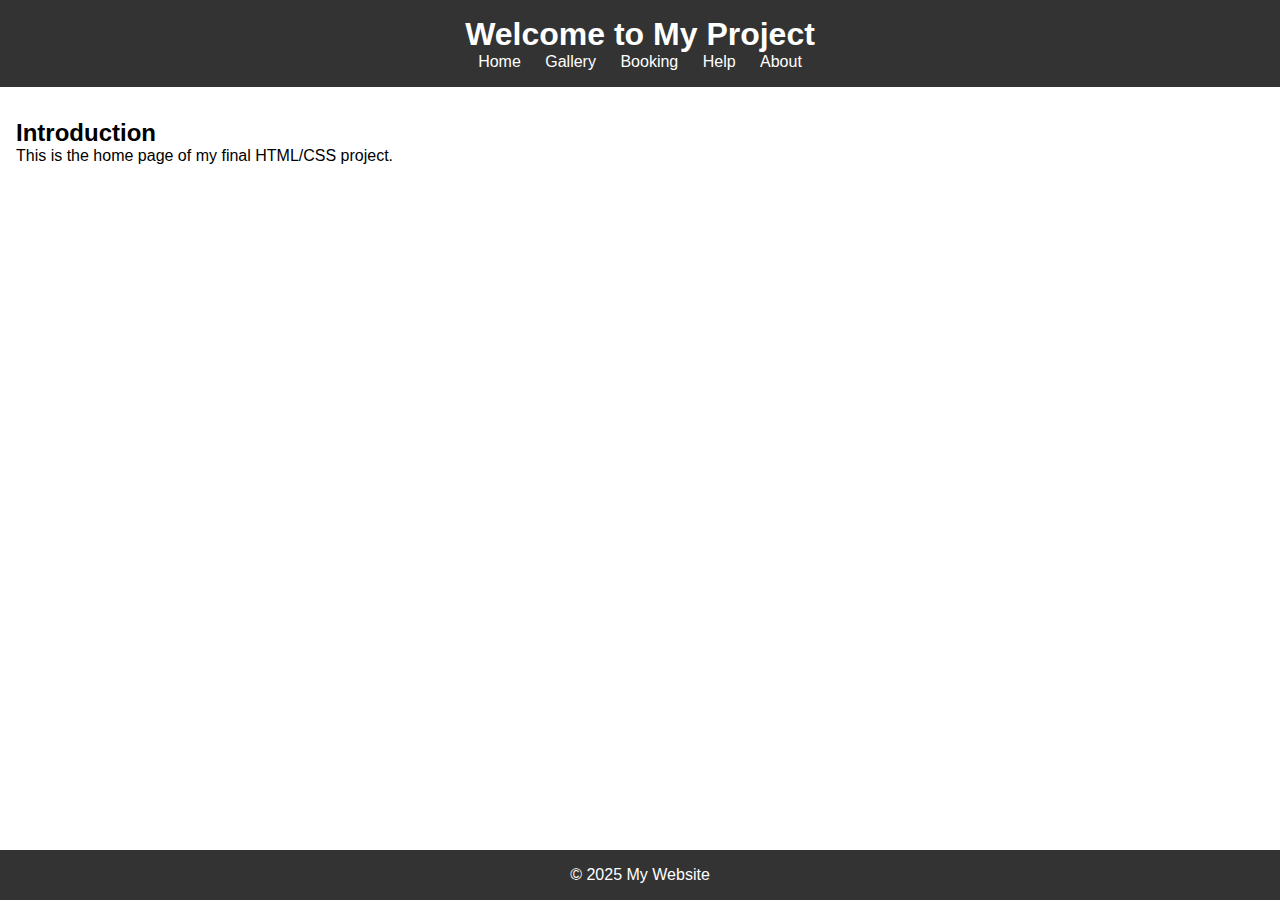
<file: index.html>
<!DOCTYPE html><html lang="en">
<head>
  <meta charset="UTF-8">
  <meta name="viewport" content="width=device-width, initial-scale=1.0">
  <title>Home</title>
  <link rel="stylesheet" href="filestyle.css">
</head>
<body>
  <header>
    <h1>Welcome to My Project</h1>
    <nav>
      <a href="index.html">Home</a>
      <a href="gallery.html">Gallery</a>
      <a href="booking.html">Booking</a>
      <a href="help.html">Help</a>
      <a href="about.html">About</a>
    </nav>
  </header>
  <main>
    <section>
      <h2>Introduction</h2>
      <p>This is the home page of my final HTML/CSS project.</p>
    </section>
  </main>
  <footer>
    <p>&copy; 2025 My Website</p>
  </footer>
</body>
</html>
</file>
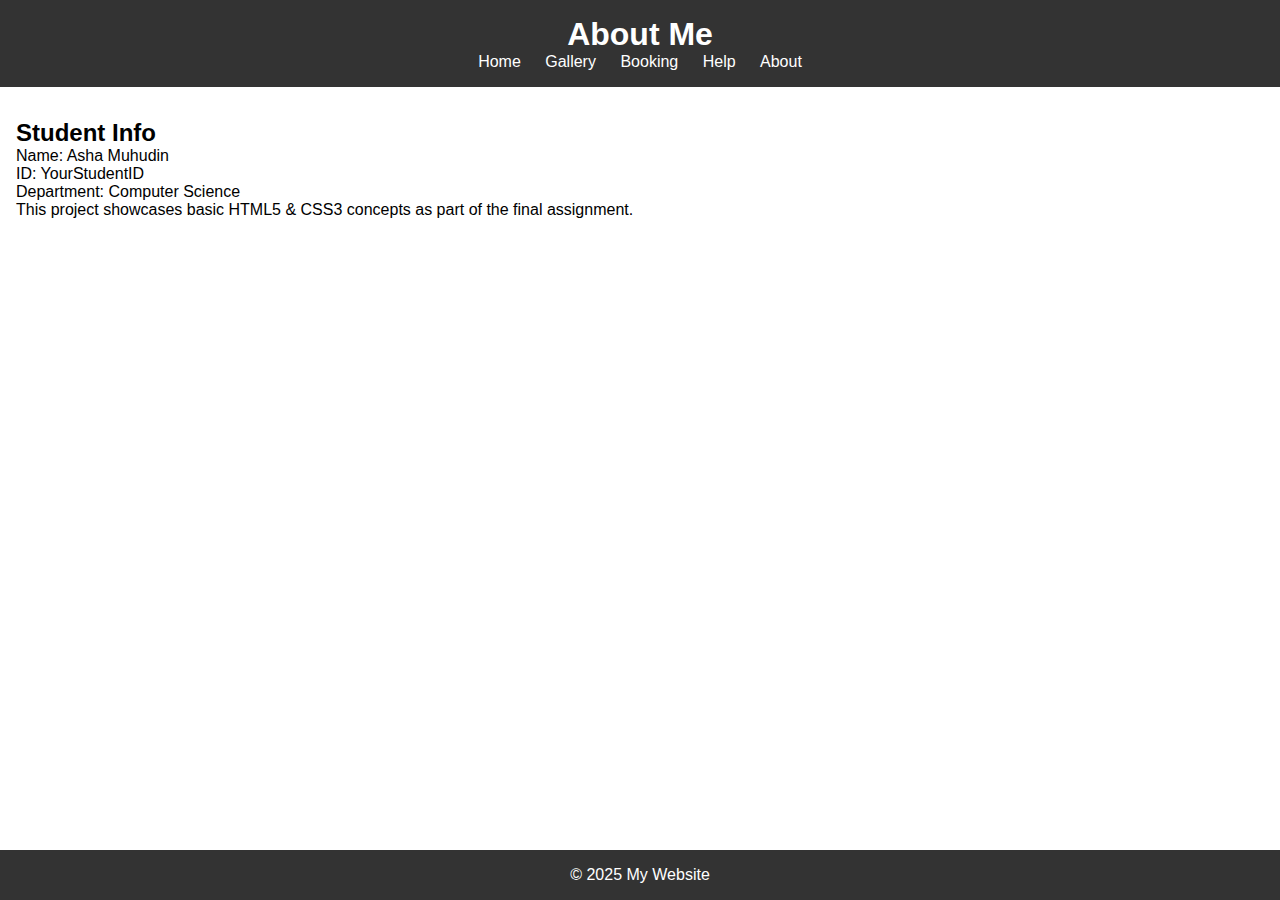
<file: about.html>
<!DOCTYPE html>
<html lang="en">
<head>
  <meta charset="UTF-8">
  <meta name="viewport" content="width=device-width, initial-scale=1.0">
  <title>About</title>
  <link rel="stylesheet" href="filestyle.css">
</head>
<body>
  <header>
    <h1>About Me</h1>
    <nav>
      <a href="index.html">Home</a>
      <a href="gallery.html">Gallery</a>
      <a href="booking.html">Booking</a>
      <a href="help.html">Help</a>
      <a href="about.html">About</a>
    </nav>
  </header>
  <main>
    <section>
      <h2>Student Info</h2>
      <p>Name: Asha Muhudin</p>
      <p>ID: YourStudentID</p>
      <p>Department: Computer Science</p>
      <p>This project showcases basic HTML5 & CSS3 concepts as part of the final assignment.</p>
    </section>
  </main>
  <footer>
    <p>&copy; 2025 My Website</p>
  </footer>
</body>
</html>
</file>
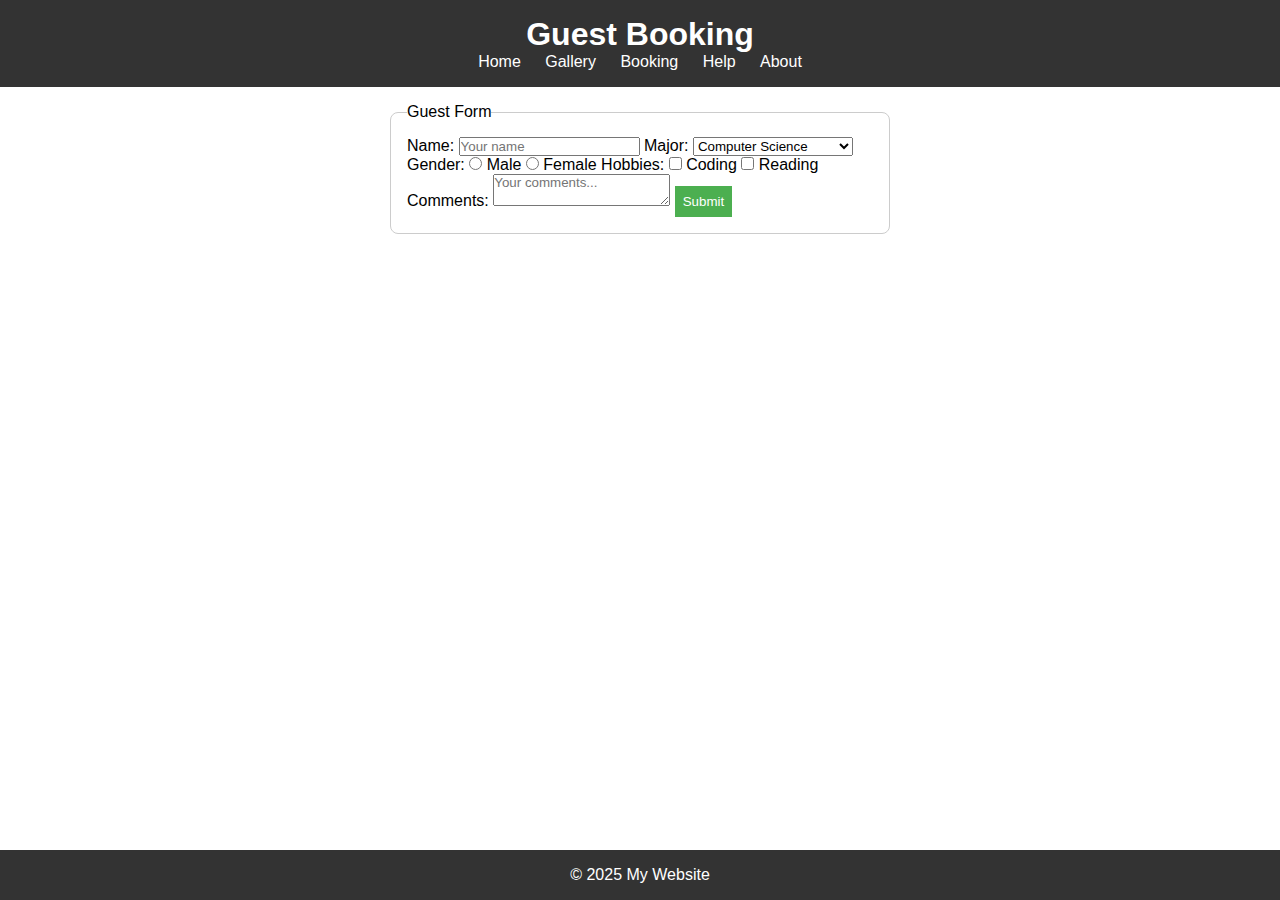
<file: booking.html>
<!DOCTYPE html>
<html lang="en">
<head>
  <meta charset="UTF-8">
  <meta name="viewport" content="width=device-width, initial-scale=1.0">
  <title>Booking</title>
  <link rel="stylesheet" href="filestyle.css">
</head>
<body>
  <header>
    <h1>Guest Booking</h1>
    <nav>
      <a href="index.html">Home</a>
      <a href="gallery.html">Gallery</a>
      <a href="booking.html">Booking</a>
      <a href="help.html">Help</a>
      <a href="about.html">About</a>
    </nav>
  </header>
  <main>
    <form>
      <fieldset>
        <legend>Guest Form</legend>
        <label for="name">Name:</label>
        <input type="text" id="name" name="name" placeholder="Your name" required>

        <label for="major">Major:</label>
        <select id="major" name="major">
          <option value="CS">Computer Science</option>
          <option value="IT">Information Technology</option>
        </select>

        <label>Gender:</label>
        <label><input type="radio" name="gender" value="male"> Male</label>
        <label><input type="radio" name="gender" value="female"> Female</label>

        <label>Hobbies:</label>
        <label><input type="checkbox" name="hobbies" value="coding"> Coding</label>
        <label><input type="checkbox" name="hobbies" value="reading"> Reading</label>

        <label for="comments">Comments:</label>
        <textarea id="comments" name="comments" placeholder="Your comments..."></textarea>

        <input type="submit" value="Submit">
      </fieldset>
    </form>
  </main>
  <footer>
    <p>&copy; 2025 My Website</p>
  </footer>
</body>
</html>
</file>
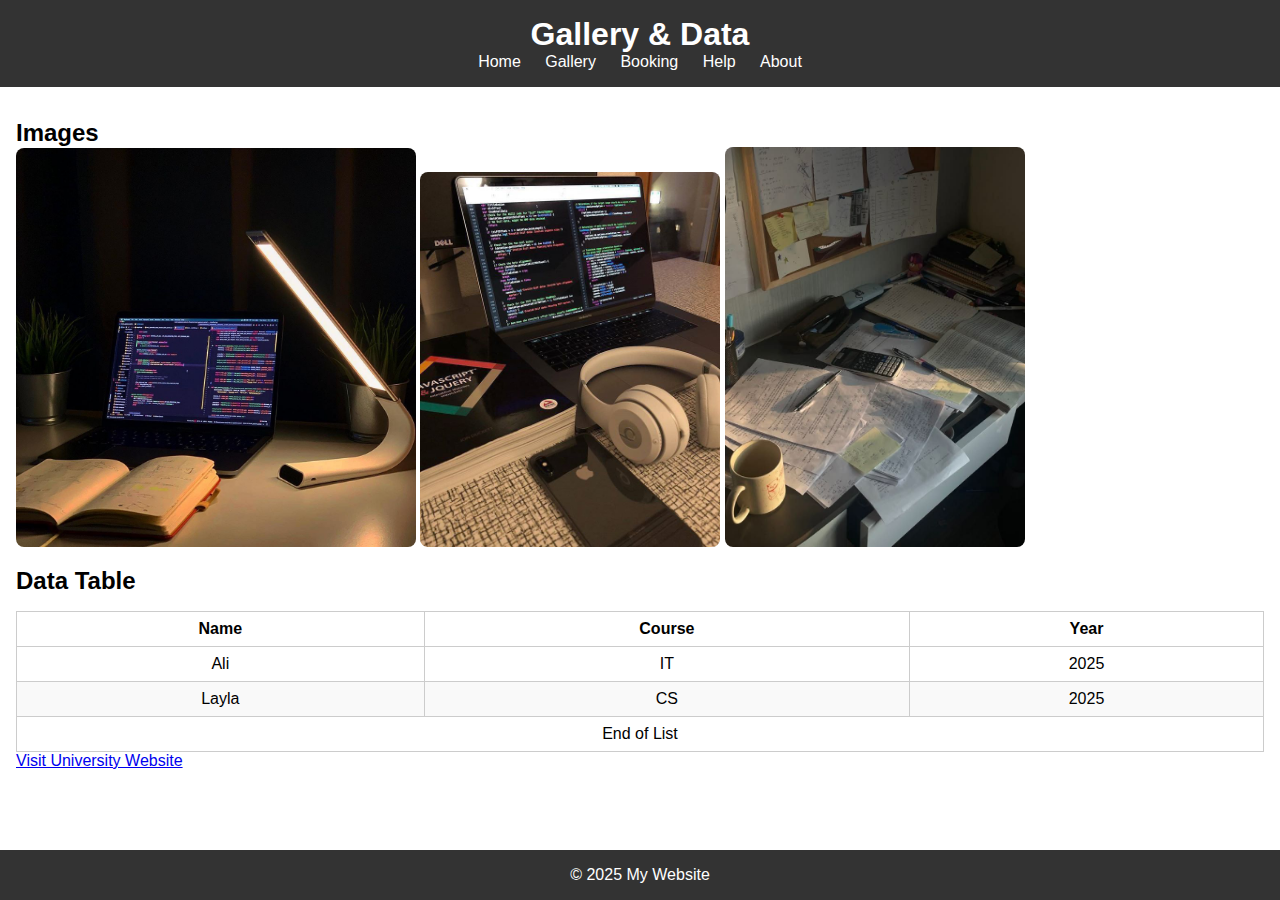
<file: gallery.html>
<!DOCTYPE html>
<html lang="en">
<head>
  <meta charset="UTF-8">
  <meta name="viewport" content="width=device-width, initial-scale=1.0">
  <title>Gallery</title>
  <link rel="stylesheet" href="filestyle.css">
</head>
<body>
  <header>
    <h1>Gallery & Data</h1>
    <nav>
      <a href="index.html">Home</a>
      <a href="gallery.html">Gallery</a>
      <a href="booking.html">Booking</a>
      <a href="help.html">Help</a>
      <a href="about.html">About</a>
    </nav>
  </header>
  <main>
    <section>
      <h2>Images</h2>
      <img src="image1.jpg" alt="Image 1" width="400">
      <img src="image2.jpg" alt="Image 2" width="300">
      <img src="image3.jpg" alt="Image 3" width="300">
    </section>
    <section>
      <h2>Data Table</h2>
      <table>
        <thead>
          <tr><th>Name</th><th>Course</th><th>Year</th></tr>
        </thead>
        <tbody>
          <tr><td>Ali</td><td>IT</td><td>2025</td></tr>
          <tr><td>Layla</td><td>CS</td><td>2025</td></tr>
        </tbody>
        <tfoot>
          <tr><td colspan="3">End of List</td></tr>
        </tfoot>
      </table>
      <p><a href="https://www.jamhuriya.edu.so" target="_blank">Visit University Website</a></p>
    </section>
  </main>
  <footer>
    <p>&copy; 2025 My Website</p>
  </footer>
</body>
</html>
</file>
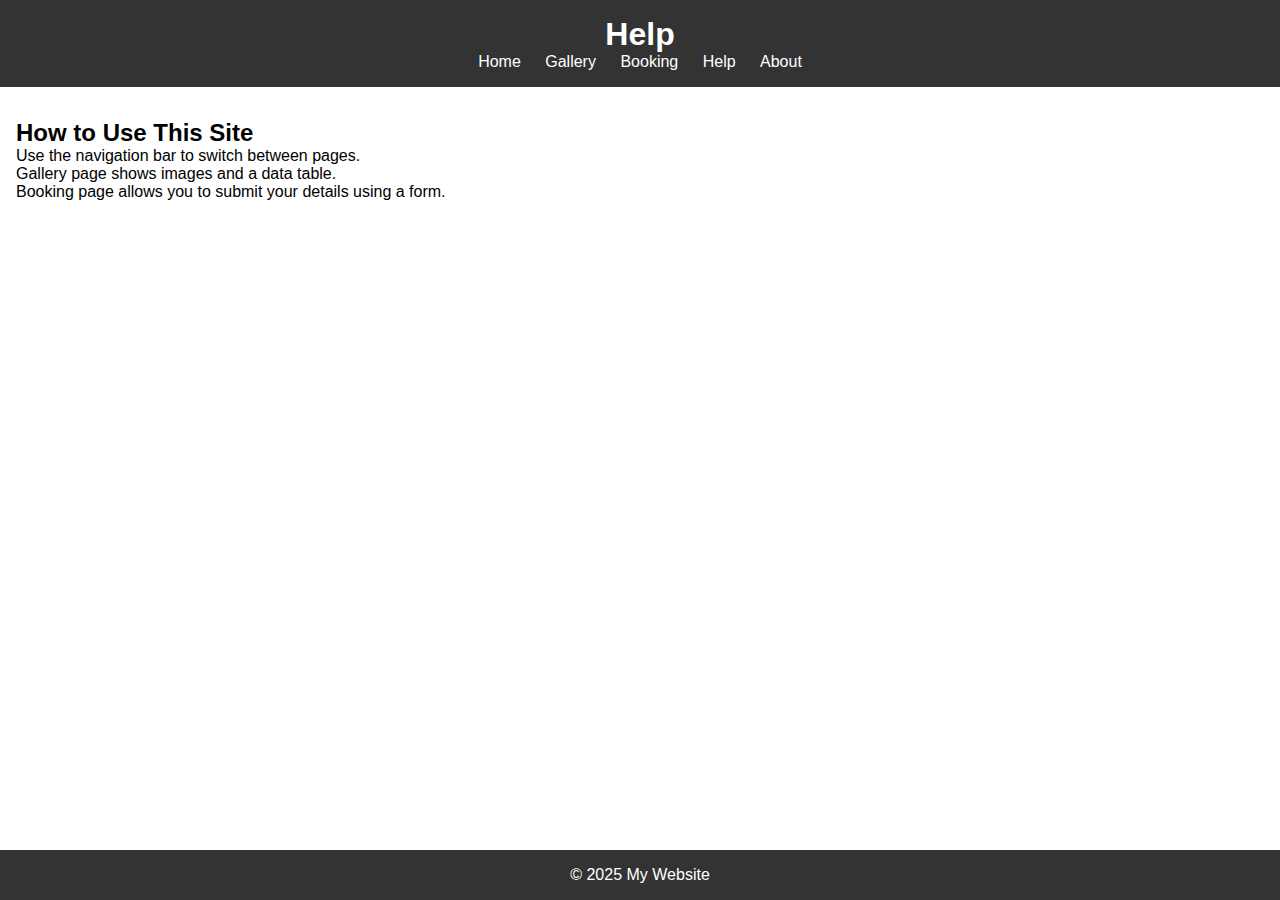
<file: help.html>
<!DOCTYPE html>
<html lang="en">
<head>
  <meta charset="UTF-8">
  <meta name="viewport" content="width=device-width, initial-scale=1.0">
  <title>Help</title>
  <link rel="stylesheet" href="filestyle.css">
</head>
<body>
  <header>
    <h1>Help</h1>
    <nav>
      <a href="index.html">Home</a>
      <a href="gallery.html">Gallery</a>
      <a href="booking.html">Booking</a>
      <a href="help.html">Help</a>
      <a href="about.html">About</a>
    </nav>
  </header>
  <main>
    <section>
      <h2>How to Use This Site</h2>
      <p>Use the navigation bar to switch between pages.</p>
      <p>Gallery page shows images and a data table.</p>
      <p>Booking page allows you to submit your details using a form.</p>
    </section>
  </main>
  <footer>
    <p>&copy; 2025 My Website</p>
  </footer>
</body>
</html>
</file>
<file: filestyle.css>
* {
  box-sizing: border-box;
  margin: 0;
  padding: 0;
  font-family: Arial, sans-serif;
}
.gallery-img {
  width: 900px;
  height:auto;
}

body {
  display: flex;
  flex-direction: column;
  min-height: 100vh;
}

header, footer {
  background: #333;
  color: white;
  padding: 1rem;
  text-align: center;
}

nav a {
  color: white;
  margin: 0 10px;
  text-decoration: none;
}

main {
  flex: 1;
  padding: 1rem;
}

section {
  margin: 1rem 0;
}

img {
  max-width: 100%;
  height: auto;
  border-radius: 8px;
}

table {
  width: 100%;
  border-collapse: collapse;
  margin-top: 1rem;
}

th, td {
  border: 1px solid #ccc;
  padding: 8px;
  text-align: center;
}

tr:nth-child(even) {
  background-color: #f9f9f9;
}

tr:hover {
  background-color: #f1f1f1;
}

form {
  display: flex;
  flex-direction: column;
  gap: 1rem;
  max-width: 500px;
  margin: auto;
}

fieldset {
  padding: 1rem;
  border-radius: 8px;
  border: 1px solid #ccc;
}

input[type="submit"] {
  padding: 0.5rem;
  background-color: #4CAF50;
  color: white;
  border: none;
  cursor: pointer;
}
</file>
